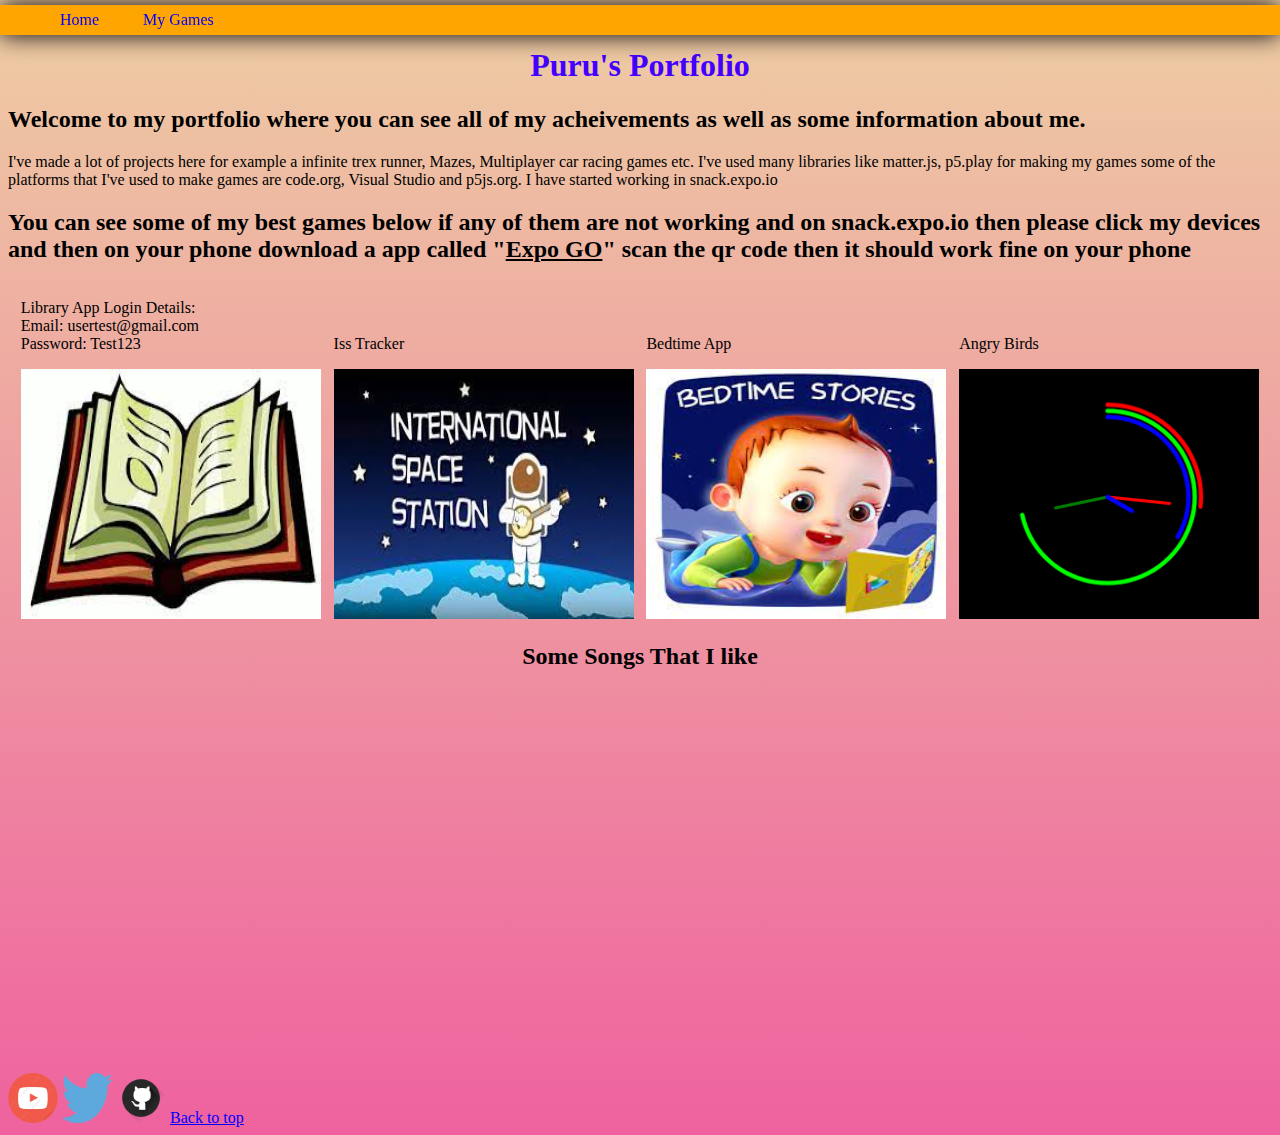
<file: index.html>
<!DOCTYPE HTML>
<html>
    <head>
        <b><title>My Portfolio</title></b>
       <link rel = "stylesheet"
       type = "text/css"
       href = "Style.css"
       />

       <link rel="shortcut icon" type="image/jpg" href="Icons/P.png"/>

       <style type=text/css>
       
        header {  
        background-color: orange;  
        position: fixed;  
        left: 0;  
        right: 0;  
        top: 5px;  
        height: 30px;  
        display: flex;  
        align-items: center;  
        box-shadow: 0 0 25px 0 black;  
        }  
        header * {  
        display: inline;  
        }  
        header li {  
        margin: 20px;  
        }  
        header li a {  
        color: blue;  
        text-decoration: none;  
        }  
        </style> 

    </head>
    <body>  

        <header>
            <nav>
            <ul>  

                <li>  
                <a href="index.html"> Home </a>  
                </li>  

                <li>  
                <a href="MyGames.html"> My Games </a>  
                </li>

            </ul> 
            </nav>
        </header>
       <br>
       <center><h1>Puru's Portfolio</h1></center>
       
  
    </div>

        <h2>Welcome to my portfolio where you can see all of my acheivements as well as some information about me.</h2>
        <p>I've made a lot of projects here for example a infinite trex runner, Mazes, Multiplayer car racing games etc.
            I've used many libraries like matter.js, p5.play for making my games some of the platforms that I've
             used to make games are code.org, Visual Studio and p5js.org. I have started working in snack.expo.io 

        </p>
        <h2>You can see some of my best games below
            if any of them are not working and on snack.expo.io then please 
            click my devices and then on your phone download
             a app called "<u><b>Expo GO</b></u>" scan the qr code 
             then it should work fine on your phone
        </h2>
    
        
<div class = "grid">

    
    
    <div class = "item">
        <a href = "#"><img src="Icons/Library.jpg" width = 300 height = 250></a>
        <p>Library App Login Details: <br>
            Email: usertest@gmail.com <br>
           Password: Test123
           </p>
    </div>
    
    <div class = "item">
        <a href = "https://snack.expo.io/@killer1101/c80"><img src="Icons/spaceStation.jpg" width = 300 height = 250></a>
        <p>Iss Tracker</p>
    </div>

    <div class = "item">    
        <a href = "https://snack.expo.io/@killer1101/c-75"><img src="Icons/Bedtime.jpg" width = 300 height = 250/></a>
        <p>Bedtime App</p>
    </div>

    <div class = "item">
        <a href = "https://killer1101.github.io/Tick-Tock/"><img src="Icons/Clock.png" width = 300 height = 250/></a>
        <p>Angry Birds</p>
    </div>

    
    
</div>


        <h2><Center>Some Songs That I like</Center></h2>
<Center>
        <iframe src="https://open.spotify.com/embed/track/4djIFfof5TpbSGRZUpsTXq"
        width="300" height="380" frameborder="0" allowtransparency="false" allow="encrypted-media"></iframe>
        <iframe src="https://open.spotify.com/embed/track/0IUprcNjE2hDtlvY8rq2W9" 
        width="300" height="380" frameborder="0" allowtransparency="true" allow="encrypted-media"></iframe>
        <iframe src="https://open.spotify.com/embed/track/0KKkJNfGyhkQ5aFogxQAPU"
         width="300" height="380" frameborder="0" allowtransparency="true" allow="encrypted-media"></iframe>
         <iframe src="https://open.spotify.com/embed/track/3IxMaULfjq4IT2IN6v54PB"
          width="300" height="380" frameborder="0" allowtransparency="true" allow="encrypted-media"></iframe>
</Center>

    </body>
    <a href="https://www.youtube.com/"><img src="Icons/youtube.png" width = 50 height = 50></a>
    <a href="https://twitter.com/killerwastaken1"><img src="Icons/twitter.png" width = 50 height = 50></a>
    <a href="https://github.com/killer1101"><img src="Icons/github.png" width = 50 height = 50></a>
    <a href="#">Back to top</a>

</html>
</file>
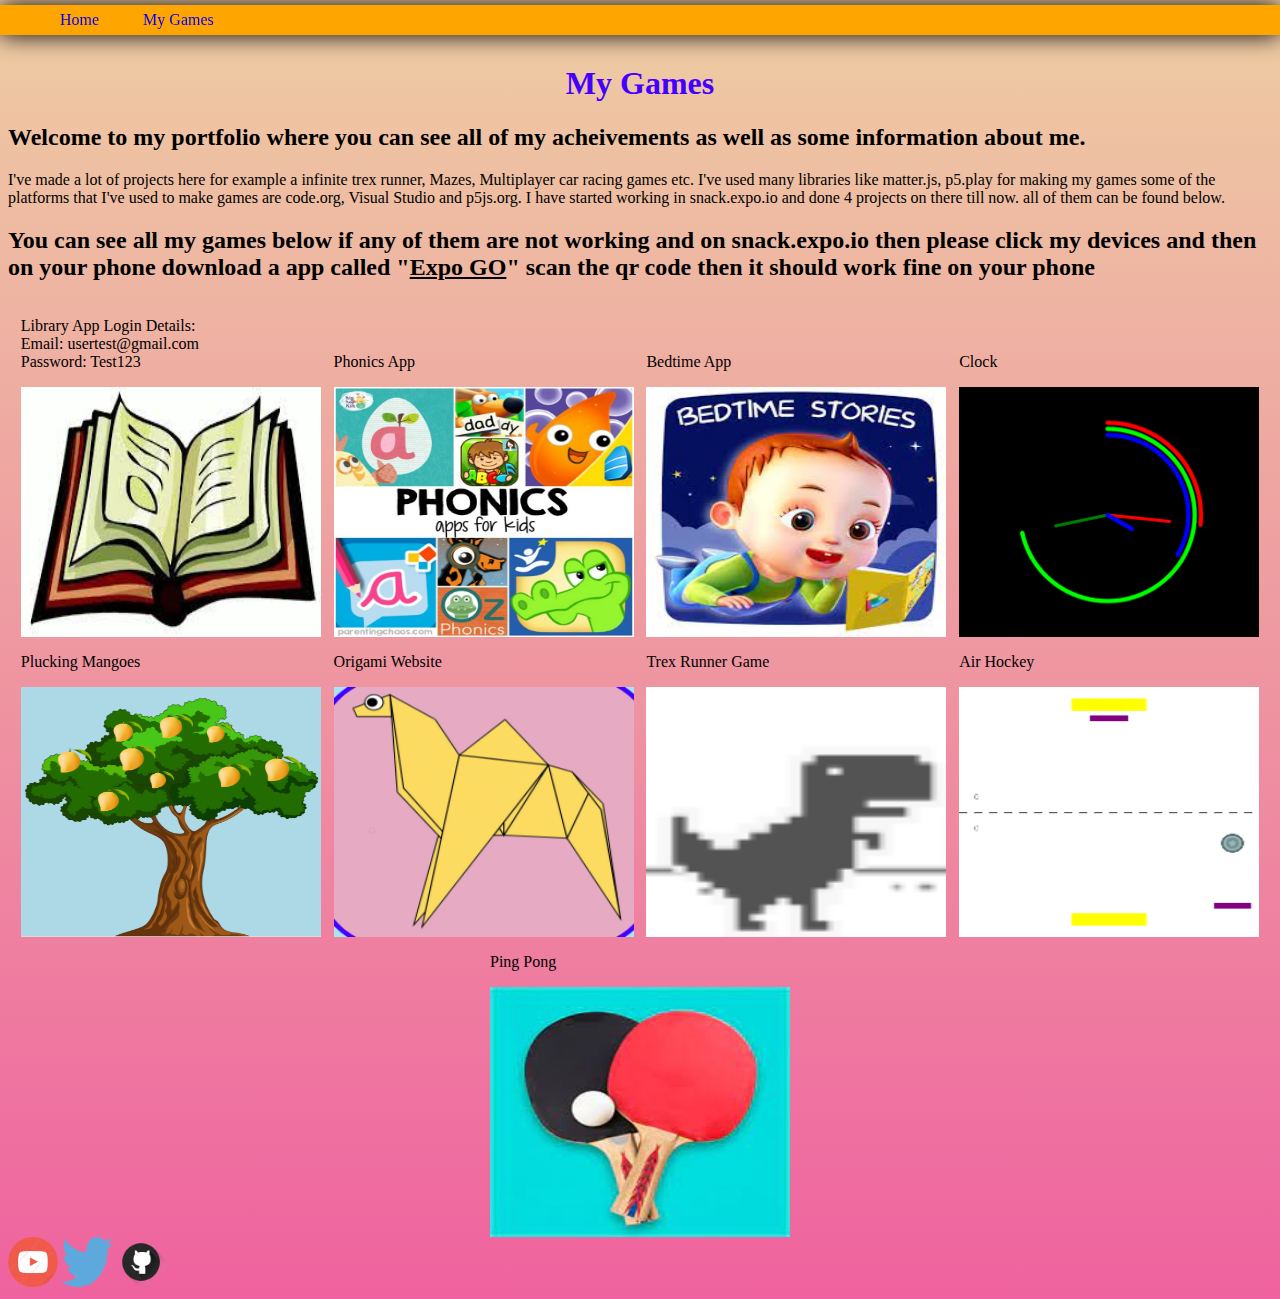
<file: MyGames.html>
<Html>
    <head>

        <Title> 
            My games
        </Title>

        <link rel = "stylesheet"
       type = "text/css"
       href = "Style.css"
       />
       
       <link rel="shortcut icon" type="image/jpg" href="Icons/P.png"/>

       <style type=text/css>   
       
        header {  
        background-color: orange;  
        position: fixed;  
        left: 0;  
        right: 0;  
        top: 5px;  
        height: 30px;  
        display: flex;  
        align-items: center;  
        box-shadow: 0 0 25px 0 black;  
        }  
        header * {  
        display: inline;  
        }  
        header li {  
        margin: 20px;  
        }  
        header li a {  
        color: blue;  
        text-decoration: none;  
        }  
        </style> 

    </head>

    <body>
        
        <header>
            <nav>
            <ul>  

                <li>  
                <a href="index.html"> Home </a>  
                </li>  

                <li>  
                <a href="MyGames.html"> My Games </a>  
                </li>  

            </ul> 
            </nav>
        </header>
        <br><br>
        
       <center><h1>My Games</h1></center>
  
    </div>

        <h2>Welcome to my portfolio where you can see all of my acheivements as well as some information about me.</h2>
        <p>I've made a lot of projects here for example a infinite trex runner, Mazes, Multiplayer car racing games etc.
            I've used many libraries like matter.js, p5.play for making my games some of the platforms that I've
             used to make games are code.org, Visual Studio and p5js.org. I have started working in snack.expo.io 
             and done 4 projects on there till now. all of them can be found below.

        </p>
        <h2>You can see all my games below
            if any of them are not working and on snack.expo.io then please 
            click my devices and then on your phone download
             a app called "<u><b>Expo GO</b></u>" scan the qr code 
             then it should work fine on your phone
        </h2>   
    
        
<div class = "grid">
    
    <div class = "item">
        <a href = "https://snack.expo.io/@killer1101/c-75"><img src="Icons/Library.jpg" width = 300 height = 250></a>
        <p>Library App Login Details: <br>
             Email: usertest@gmail.com <br>
            Password: Test123
            </p>
    </div>
    
    <div class = "item">
        <a href = "https://snack.expo.io/@killer1101/class-66"><img src="Icons/phonics.jpg" width = 300 height = 250></a>
        <p>Phonics App</p>
    </div>

    <div class = "item">    
        <a href = "https://snack.expo.io/@killer1101/c-75"><img src="Icons/Bedtime.jpg" width = 300 height = 250/></a>
        <p>Bedtime App</p>
    </div>

    <div class = "item">
        <a href = "https://killer1101.github.io/Tick-Tock/"><img src="Icons/Clock.png" width = 300 height = 250/></a>
        <p>Clock</p>
    </div>
    
    <div class = "item">
        <a href = "https://killer1101.github.io/Plucking-mangoes/"><img src="Icons/Mangoe.png" width = 300 height = 250></a>
        <p>Plucking Mangoes</p>
            
    </div>
    
    <div class = "item">
        <a href = "https://killer1101.github.io/Origami-Website-4/"><img src="Icons/Origami.png" width = 300 height = 250></a>
        <p>Origami Website</p>
    </div>

    <div class = "item">    
        <a href = "https://killer1101.github.io/trex-final/"><img src="Icons/Trex.png" width = 300 height = 250/></a>
        <p>Trex Runner Game</p>
    </div>

    <div class = "item">
        <a href = "https://studio.code.org/projects/gamelab/aesLwjusQI936Mn4UqjF5RfHHgzMCv6lMdO5yBVZoJs"><img src="Icons/Hockey.png" width = 300 height = 250/></a>
        <p>Air Hockey</p>
    </div>
    
    <div class = "item">
        <a href = "https://studio.code.org/projects/gamelab/iGWrJ1R4FDR_dNE9kPB0KOx3ka89_ZBSMAf4vK0DQuk"><img src="Icons/Pong.jpg" width = 300 height = 250></a>
        <p>Ping Pong</p>
    </div>
    
</div>


<a href="https://www.youtube.com/"><img src="Icons/youtube.png" width = 50 height = 50></a>
<a href="https://twitter.com/killerwastaken1"><img src="Icons/twitter.png" width = 50 height = 50></a>
<a href="https://github.com/killer1101"><img src="Icons/github.png" width = 50 height = 50></a>


    </body>
</Html>
</file>
<file: Style.css>
h1{
    color: rgb(68, 0, 255);
  
    
}

.navigation {

    position: sticky;
    top: 0;
    z-index: 100;
    background-color: aquamarine;
    text-emphasis-color: white;
    
 }

.grid{
  
    display: flex;
    flex-wrap: wrap;
    justify-content: space-evenly;
    
}

.item{

   display: flex;
   flex-direction: column-reverse;
   flex-wrap: wrap;
    

}

.item:hover p{
    opacity : 0.5;
}   
.item:hover img{
  transform : scale(1.2)
} 
body{
     background-image: linear-gradient(#eecda3, #ef629f);

}

a:link{
    color:blue

}
</file>
